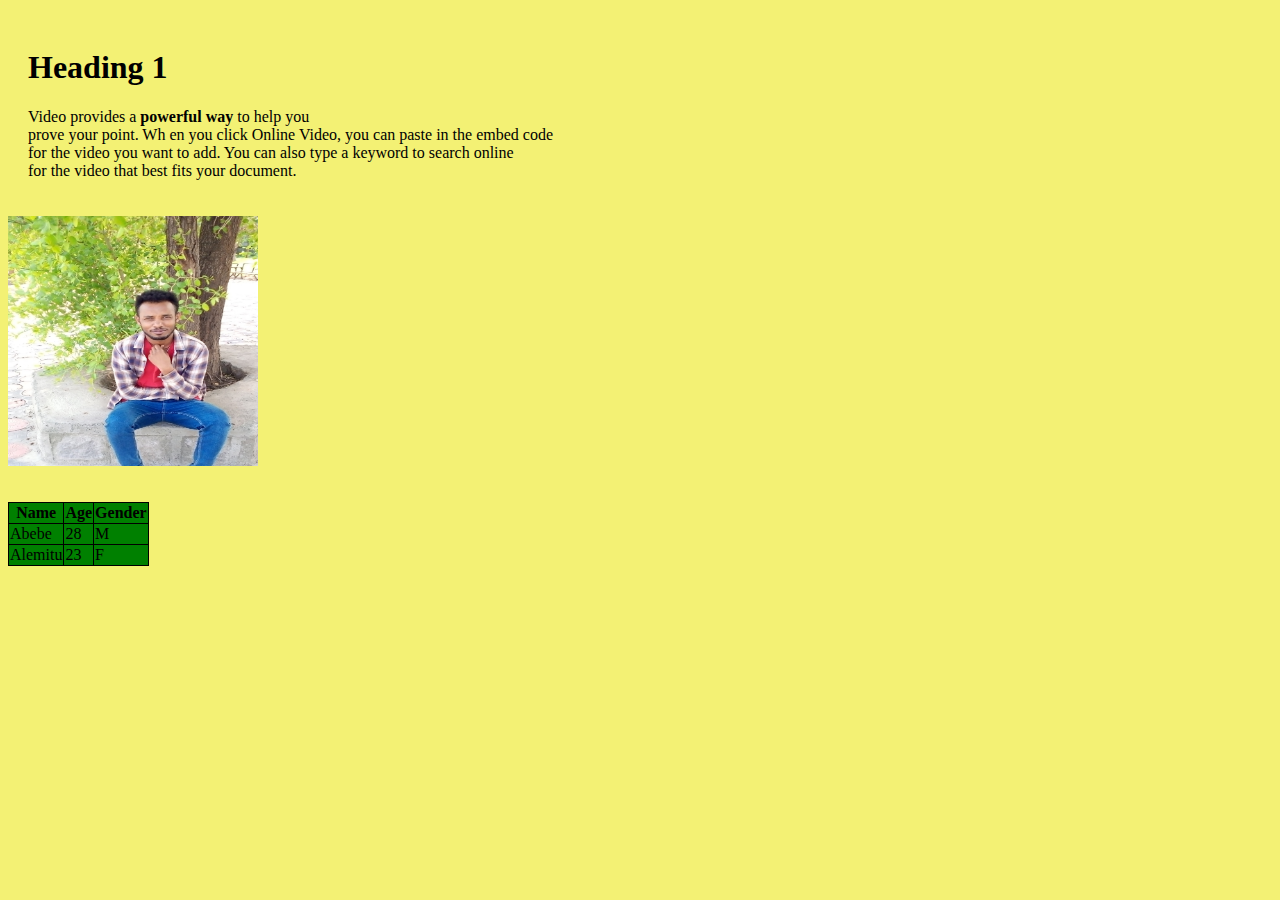
<file: index.html>
<DOCTYPE html>
	<!DOCTYPE html>
	<html>
	<head>
		<title>asher</title>
		<link rel="stylesheet" type="text/css" href="style23.css">
		<style>
			
			table.center {
			  margin-left: auto;
			  margin-right: auto;
			}

      </style>

	</head>

	<body>
		<div class="lecture">
			<h1>Heading 1 </h1>
			<p title="First Pargraph">Video provides a <strong>powerful way</strong> to help you <br>prove your point. Wh
			    en you click Online Video, you can paste in the embed code <br>for the video you want to add. You can also type a 
		        keyword to search online<br> for the video that best fits your document.</p>

	    </div> 
	    
	    
           
           <a href="about.html">
              <img title = "Iam aher wondemeneh i am a python programer!" src="asher1.jpg" style="">
           </a>
           <br><br><br>

             <table id="t01">
				  <tr  >
				    <th >Name</th>
				    <th>Age</th>
				    <th>Gender</th>
				  </tr>
				  <tr>
				    <td>Abebe</td>
				    <td>28</td>
				    <td>M</td>
                 </tr>
                 <tr>
				    <td>Alemitu</td>
				    <td>23</td>
				    <td>F</td>
                 </tr>

            </table> 
				 

        
	</body>
	</html>
</file>
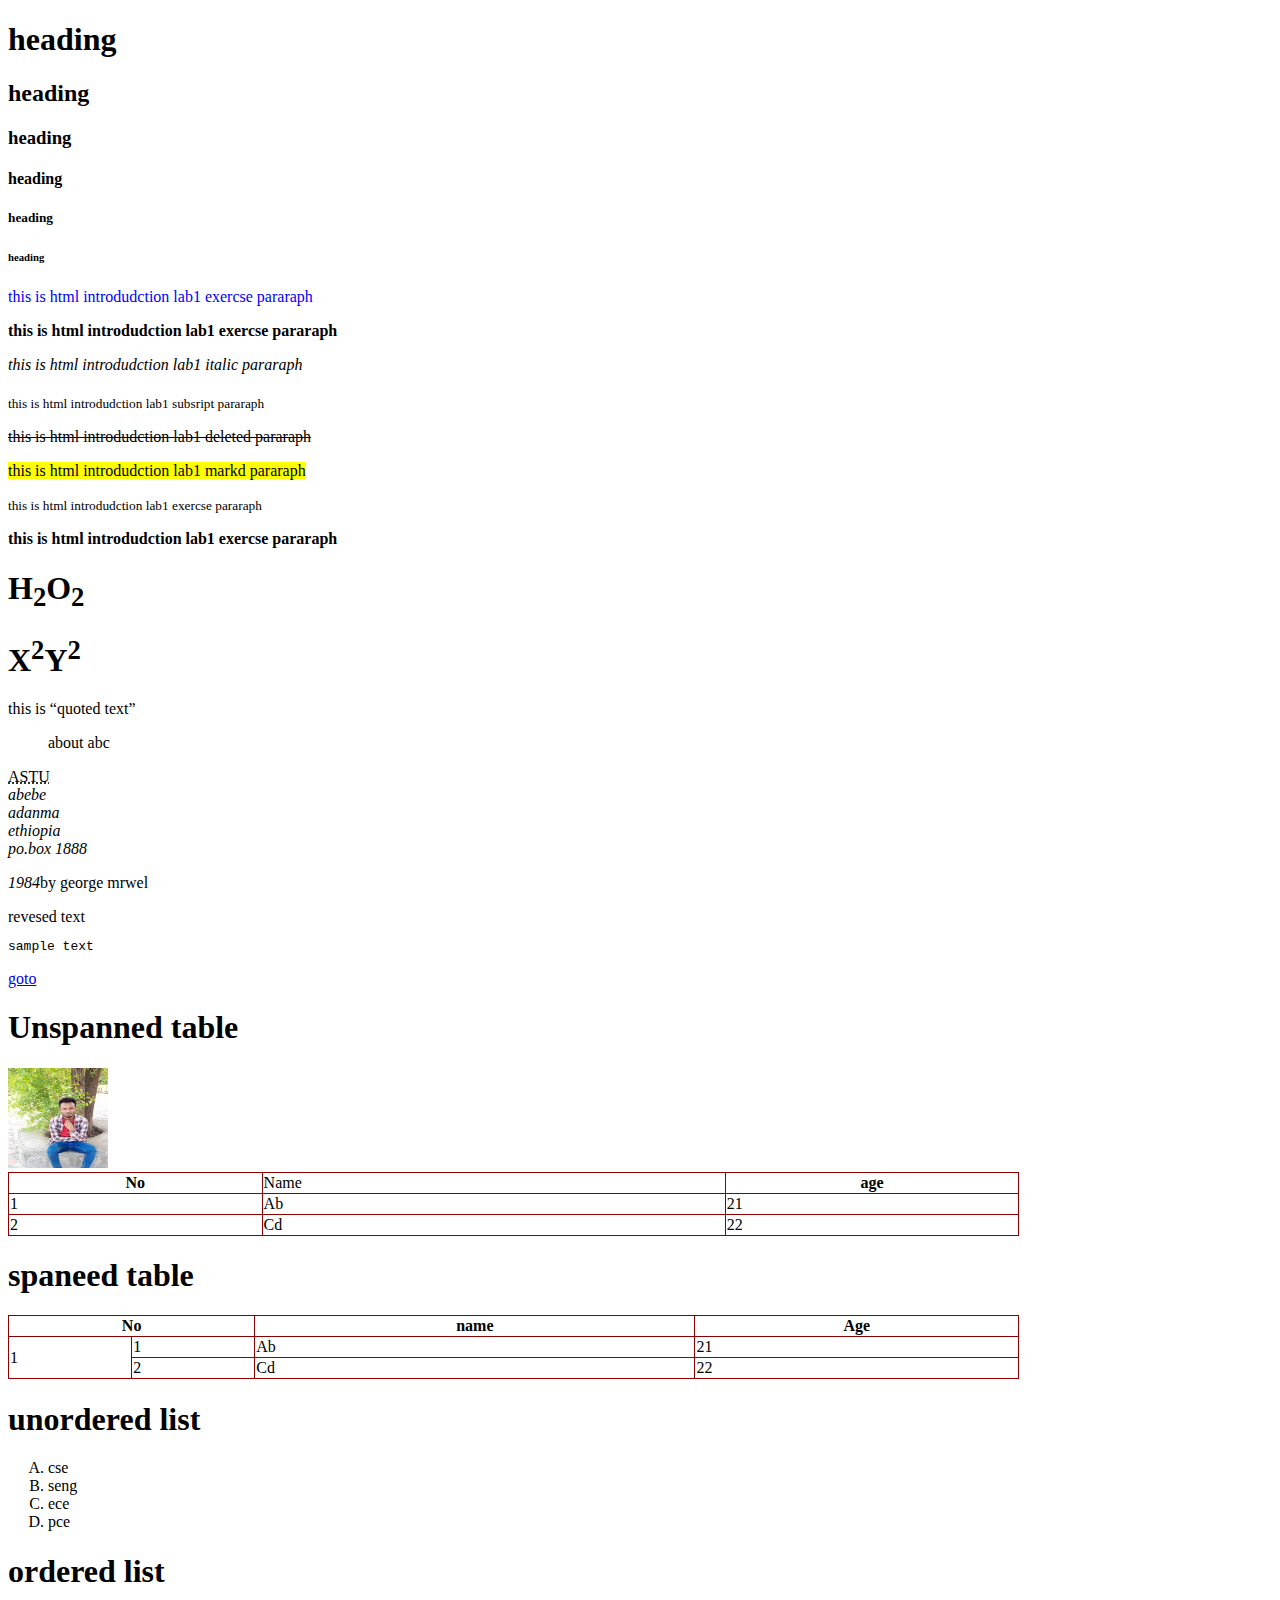
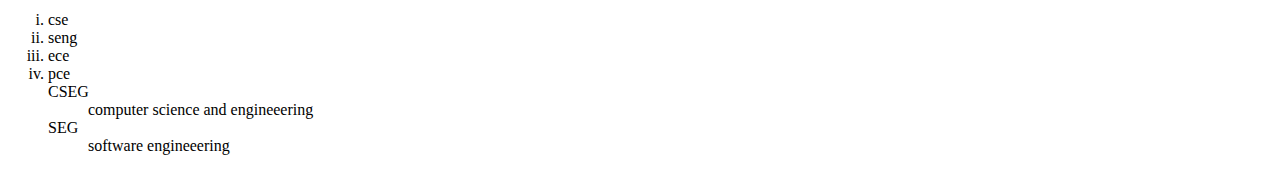
<file: lab1.html>
<!DOCTYPE html>
<html>
<head>
	<meta charset="utf-8">
	<title>introduction to html</title>
</head>
<body>
	<h1>heading</h1>
	<h2>heading</h2>
	<h3>heading</h3>
	<h4>heading</h4>
	<h5>heading</h5>
	<h6>heading</h6>

	<p title="introduction to htm" style="color:blue">this is html introdudction lab1 exercse pararaph</p>
	 <p><b>this is html introdudction lab1 exercse pararaph</b> </p>
	 <p>  <i>this is html introdudction lab1 italic pararaph</i> </p>
<p>  <sub>this is html introdudction lab1 subsript pararaph</sub> </p>
<p>  <del>this is html introdudction lab1 deleted pararaph</del> </p>
<p><mark> this is html introdudction lab1 markd pararaph
</mark></p>
<p>  <small>this is html introdudction lab1 exercse pararaph</small> </p>
<p>  <strong>this is html introdudction lab1 exercse pararaph</strong> </p>
<p> <h1>H<sub>2</sub>O<sub>2</sub></h1></p>
<p> <h1>X<sup>2</sup>Y<sup>2</sup></h1></p>
<p>this is <q>quoted text</q>
	<blockquote cite="abc.com" >about abc </blockquote>
	<abbr title= "ADAMA SCIENCE AND TECHNOLOGY UNIVERSTY ">ASTU</abbr>
<address>
	abebe <br>
	adanma<br>
	ethiopia<br>
	po.box 1888<br>
</address>
<p>
<cite>1984</cite>by george mrwel</p>
<bdo dir="ltr">revesed text</bdo>
<pre><p>sample text</p></pre>
</p>
</p>
<a href="lab1.html">goto</a>
<h1>Unspanned table</h1>
<img src="asher1.jpg" style="width: 100px;height: 100px;alt="logonot find" >

<table style="border-collapse: collapse;width: 80%;">
	<tr><th style="border:1px solid darkred;">No</td><td style="border:1px solid darkred;">Name</td><th style="border:1px solid darkred;">age</th></tr>
	<tr><td style="border:1px solid darkred;">1</td><td style="border:1px solid darkred;">Ab</td><td style="border:1px solid darkred;">21</td></tr>
	<tr><td style="border:1px solid darkred;">2</td><td style="border:1px solid darkred;">Cd</td><td style="border:1px solid darkred;">22</td></tr>
</table>

<h1>spaneed table </h1>

<table style="border-collapse: collapse;width: 80%;" >
	<tr>
		<th colspan="2" style="border:1px solid darkred;">No</th>
		<th style="border:1px solid darkred;">name </th>
		<th style="border:1px solid darkred;">Age</th>
		
		
		
	</tr>
	<tr>
	<td rowspan="2" style="border:1px solid darkred;">1</td>
	<td style="border:1px solid darkred;">1</td>
	<td style="border:1px solid darkred;">Ab</td>
	<td style="border:1px solid darkred;">21</td>
</tr>
<tr>
<td style="border:1px solid darkred;">2</td>	
	<td style="border:1px solid darkred;">Cd</td>
	<td style="border:1px solid darkred;">22</td>
</tr>

</table>
<h1>unordered list</h1>
<ul>
	<li type="A">cse</li>
	<li type="A">seng</li>
	<li type="A">ece</li>
	<li type="A">pce</li>
</ul>
<h1>ordered list</h1>
<ol>
	<li type="i">cse</li>
	<li type="i">seng</li>
	<li type="i">ece</li>
	<li type="i">pce</li>
</ul>
<dl ><dt>CSEG</dt>
<dd type="1"> computer science and engineeering</dd></dl>
<dl ><dt>SEG</dt>
<dd type="1"> software engineeering</dd></dl>
</ul>


</body>
</html>
</file>
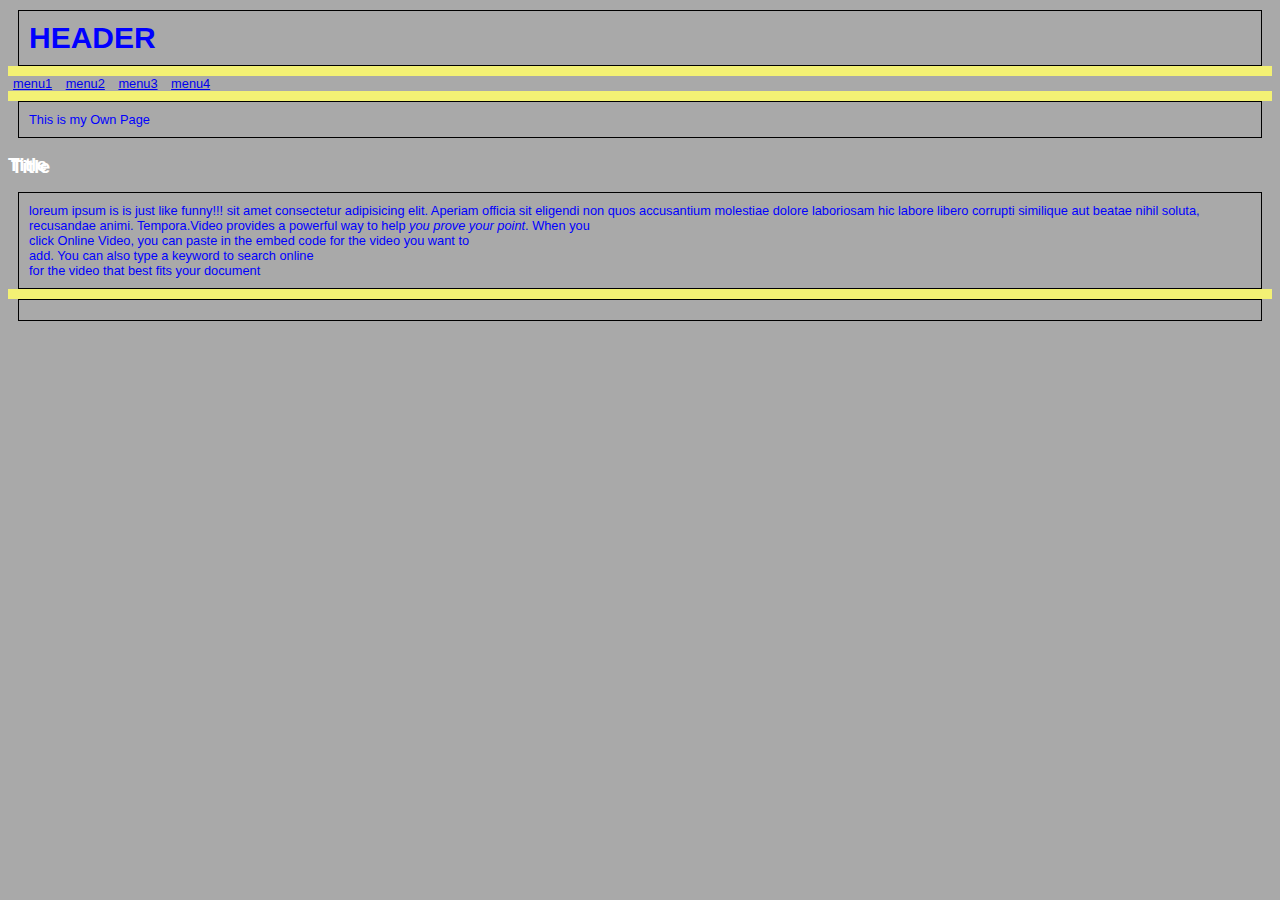
<file: lab2.html>
<!DOCTYPE html>
<html lang="en-US">
    <head>
        <title>my page</title>
        <link rel="stylesheet" type="text/css" href="style2.css">
    </head>

    <body>
        <header>
            <p>HEADER</p>
        </header>
        <nav>
            <ul><li><a href="#menu1">menu1</a></li>
                <li><a href="#menu2">menu2</a></li>
                <li><a href="#menu3">menu3</a></li>
                <li><a href="#menu4">menu4</a></li>
            </ul>
        </nav>

            <section id="resl">
                <p>This is my Own Page</p>
                <article class="lab">
                    <h2>Title</h2>
                    <p>loreum ipsum is is just like funny!!! sit amet consectetur adipisicing elit. Aperiam officia sit eligendi non quos accusantium molestiae dolore laboriosam hic labore libero corrupti similique aut beatae nihil soluta, recusandae animi. Tempora.Video provides a powerful way to help <i>you prove your point</i>. When you<br> click Online Video, you can paste in the embed code for the video you want to<br> add. You can also type a 
                     keyword to search online <br>for the video that best fits your document</p>
                </article>


          
        </section>
        <section id="#menu1">
           <p> <a href = "page2.html"></a></p>

            
        </section>
       
    </body>

</html>
</file>
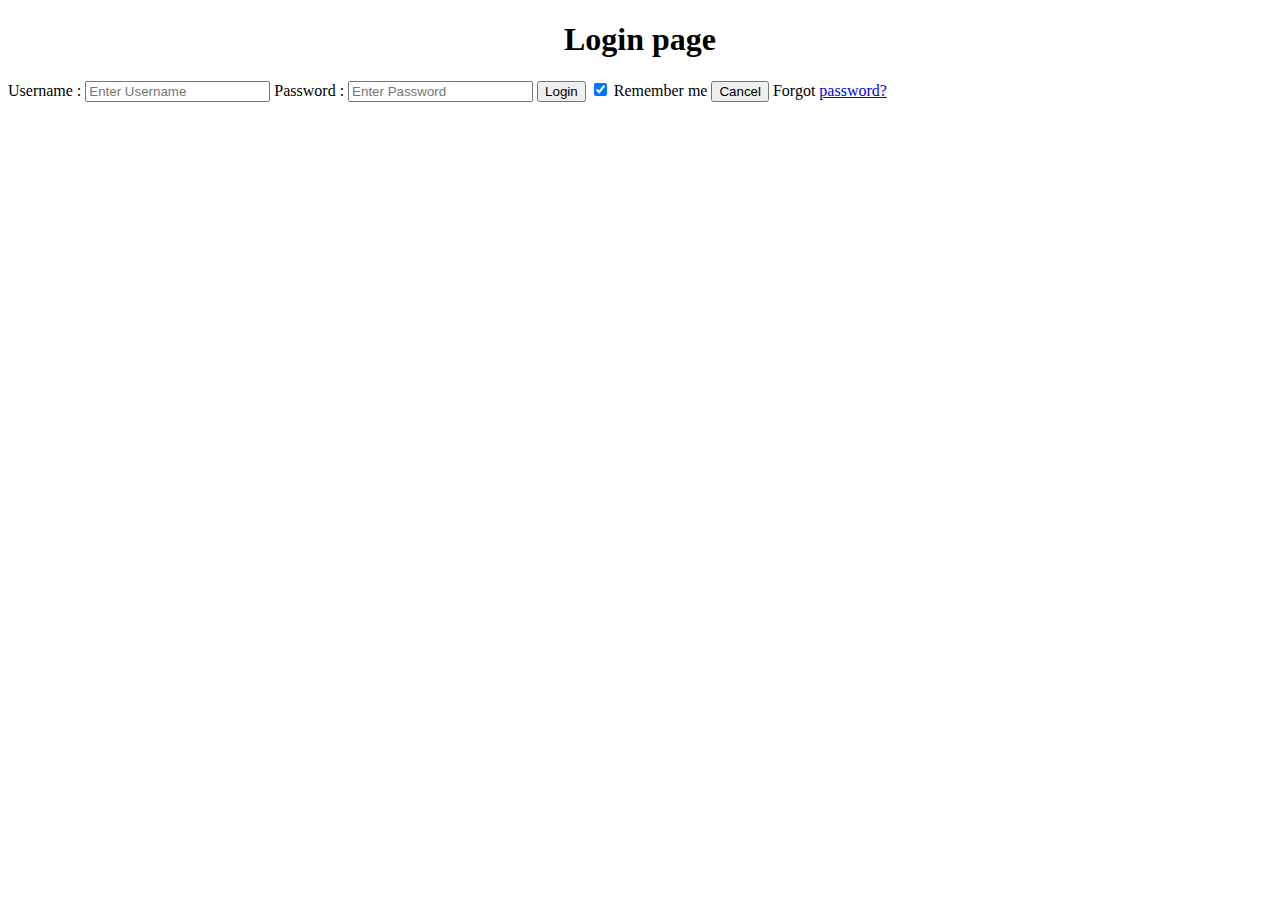
<file: log.html>
<!DOCTYPE html>   
<html>   

<head>  

<meta name="viewport" content="width=device-width, initial-scale=1">  

<title> Login Page </title>  

</head>    

<body>    

    <center> <h1>Login page</h1> </center>   

    <form>  

        <div class="container">   

            <label>Username : </label>   

            <input type="text" placeholder="Enter Username" name="username" required>  

            <label>Password : </label>   

            <input type="password" placeholder="Enter Password" name="password" required>  

            <button type="submit">Login</button>   

            <input type="checkbox" checked="checked"> Remember me   

            <button type="button" class="cancelbtn"> Cancel</button>   

            Forgot <a href="#"> password? </a>   

        </div>   

    </form>     

</body>     

</html
</file>
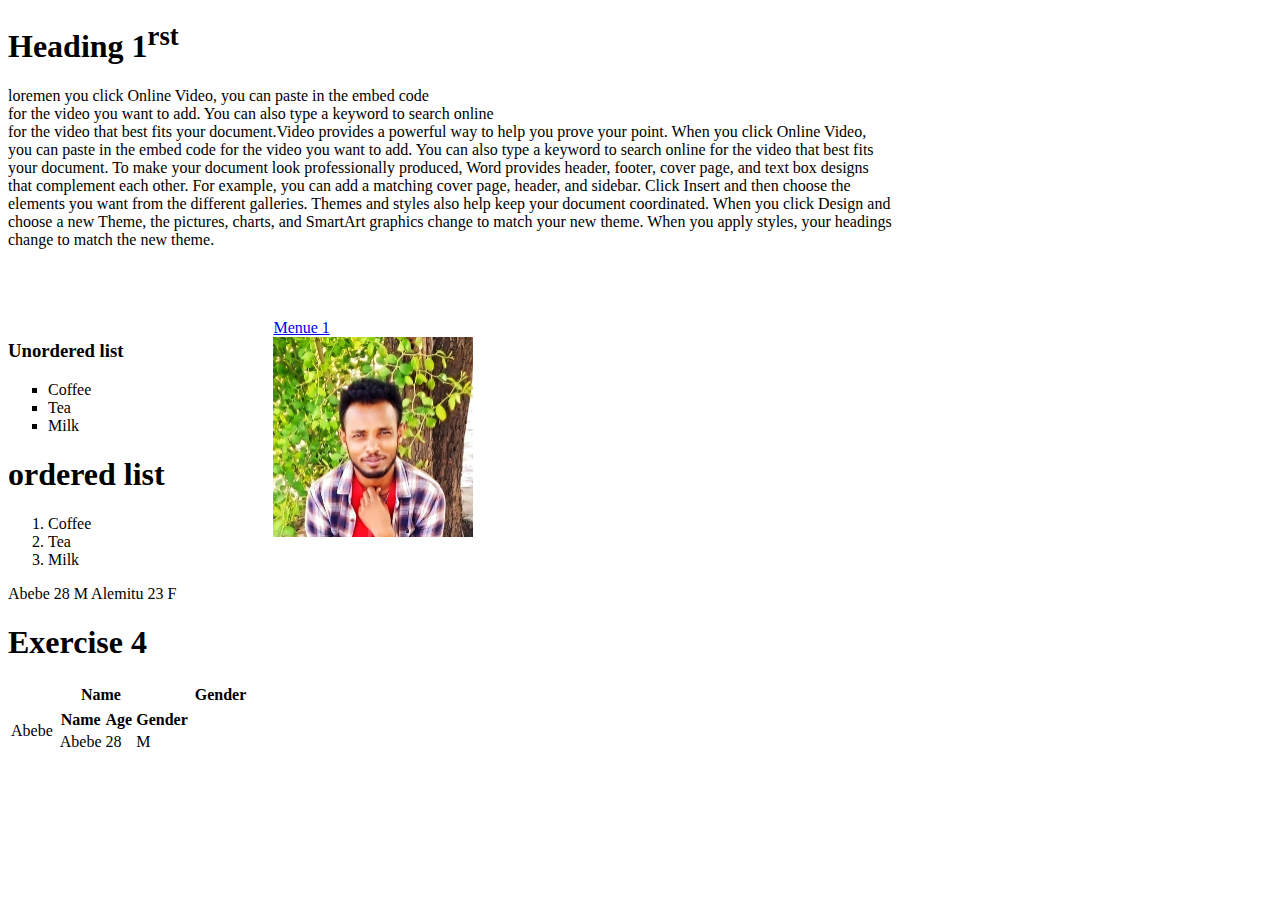
<file: page2.html>
<!DOCTYPE html>
<head>
	<title>Second page</title>
	<link rel="stylesheet" type="text/css" href="style222.css">
</head>
<body>
	<div class="kkkkkk" style="height: 300px; width: 70%" >
		<h1>Heading 1<sup>rst</sup> </h1>
		<p>loremen you click Online Video, you can paste in the embed code <br>for the video you want to add. You can also type a 
	        keyword to search online<br> for the video that best fits your document.Video provides a powerful way to help you prove your point. When you click Online Video, you can paste in the embed code for the video you want to add. You can also type a keyword to search online for the video that best fits your document.
           To make your document look professionally produced, Word provides header, footer, cover page, and text box designs that complement each other. For example, you can add a matching cover page, header, and sidebar. Click Insert and then choose the elements you want from the different galleries.
           Themes and styles also help keep your document coordinated. When you click Design and choose a new Theme, the pictures, charts, and SmartArt graphics change to match your new theme. When you apply styles, your headings change to match the new theme.
        </p><br><br><br>
        <div class="abcd">
        <a href = "lab2.html">Menue 1</a>
         <img  src="prof.jpg" style="width:200px;height:200px;"><br>
        </div>

    </div>

            <h3>Unordered list</h3>
			<ul style="list-style-type: square;">
			  <li>Coffee</li>
			  <li>Tea</li>
			  <li>Milk</li>
            </ul> 

          <h1>ordered list</h1>
			<ol>
			  <li>Coffee</li>
			  <li>Tea</li>
			  <li>Milk</li>
			</ol> 


			 <td>Abebe</td>
				    <td>28</td>
				    <td>M</td>
                 </tr>
                 <tr>
				    <td>Alemitu</td>
				    <td>23</td>
				    <td>F</td>
                 </tr>


            </table> 
				 
             <h1>Exercise 4</h1>

             <table id="t01">
				  <tr  >
				    <th colspan="2" >Name</th>
				    
				    <th>Gender</th>
				  </tr>
				  <tr>
				    <td>Abebe</td>
						    <td>
						     <table id="t01">
						       <tr  >
						        <th >Name</th>
						        <th>Age</th>
							    <th>Gender</th>
						      </tr>
							  <tr>
							    <td>Abebe</td>
							    <td>28</td>
							    <td>M</td>
			                 </tr>   
		                  </td>
		                  </table> 



</body>
</html>
</file>
<file: style23.css>
body{
 	background-color: #f3f174;
 }

 table, th, td {
   border: 1px solid black;

			
}
tr{
  background-color: green;
}

img{
	width:250px;
	height:250px;
}

div{
	padding: 20px 20px;

}


#t01 tr:hover{
  background-color: white;
  color: black;
}
#t01{
  border-collapse: collapse;
}
</file>
<file: style2.css>
*{
	background-color:darkgray ;
}
body{
	font-family: Verenda;
	font-size: 0.8em;
	font-family: sans-serif;

}

nav ul {
 
  margin: 0;
  padding: 0;
  display: inline;
}
header{
	font-family: sans-serif;
	font-size: 30px;
	font-weight: bold;
	color: white;
}

#resl{
	color: white;
}

nav ul li{
	display: inline;
	margin: 5px;

}

nav ul li a{
	width: 60px;
}
nav ul li a:hover{
	background-color: white;
	color: black;
}

footer{
	border: 1px solid grey;
	margin: 5px;
	padding:  5px;
}
 body{
 	background-color: #f3f174;
 }

 p{
 	color: blue;
 	margin: 10px 10px;
 	padding: 10px 10px;
 	border: 1px solid black;
 	font-family: sans-serif;
 	text-decoration: none;

 }

 h1, h2, h3 {
 	 text-shadow: 3px 2px white;
 }

 table, th, td {
   border: 1px solid black;
			
}

img{
	width:250px;
	height:250px;
}

div{
	padding: 20px 20px;

}
</file>
<file: style222.css>
.kkkkkk p {
color: black;
}
.kkkkkk h1 {
color: black;
}
.kkkkkk  p:hover {
	background-color:rgb(34, 0, 0.567876543);
	cursor: pointer;
	color: white;

}
.abcd{
	padding-left: 30%;
	display: flex;
	flex-direction: column;
}
</file>
